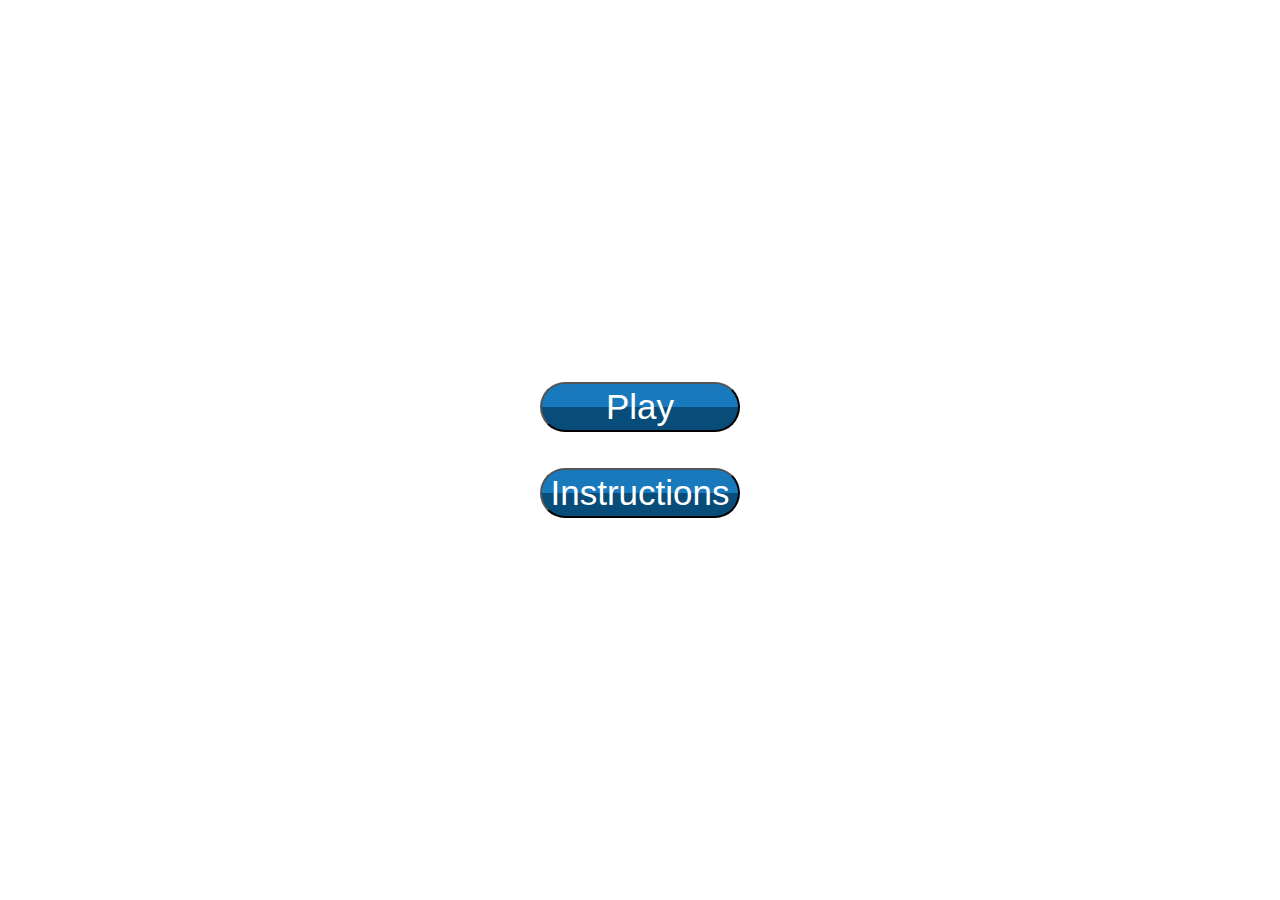
<file: index.html>
<!DOCTYPE html>
<html lang="en">
<head>
    <meta charset="UTF-8">
    <meta http-equiv="X-UA-Compatible" content="IE=edge">
    <meta name="viewport" content="width=device-width, initial-scale=1.0">
    <link rel="stylesheet" href="docs/assets/styles/styles.css">
    
    <title>To The Moon!</title>
</head>
<body>


    <div id="game-intro">
        <button class="button" id="start-button">Play</button>
        <button class="button" id="instructions">Instructions</button>
    </div>
  
    <div id="back" style="display: none">
        <video width="720" height="576" controls autoplay>
            <source id="video" src="docs/assets/images/instruçoes boaslast.mp4" type="video/mp4">
          </video>
       <!--  <video id="video" src="/docs/assets/images/instructionsMovie.mp4"></video> -->
        <button id="return" class="button">↩RETURN</button>
    </div>

    <div id="players" style="display: none;">
        <button id="players1" class="multiplayer">1 PLAYER</button>
        <button id="players2" class="multiplayer">2 PLAYERS</button>
        <button id="players3" class="multiplayer">3 PLAYERS</button>
    </div>



    <div id="dificulty" style="display: none;">
            <button id="easy" class="button">EASY</button>
            <button id="normal" class="button">NORMAL</button>
            <button id="expert" class="button">EXPERT</button>
    </div>

    

    <div id="game-board">
        <canvas id="canvas" width="1280" height="720"></canvas>
    </div>

    <!-- <div id="menu" style="display: none;">
        <button id="menu" class="button" > Main Menu</button>
    </div>  -->

    <div id="win" style="display: none">
        <img src="docs/assets/images/winn.jpg" alt="">
        <button id="menu" class="button">Menu</button>

    </div>


    <script src="docs/assets/scripts/components.js"></script>
    <script src="docs/assets/scripts/player2.js"></script>
    <script src="docs/assets/scripts/player3.js"></script>
    <script src="docs/assets/scripts/dificulty easy.js"></script>
    <script src="docs/assets/scripts/dificulty expert.js"></script>
    <script src="docs/assets/scripts/game.js"></script>
    <script src="docs/assets/scripts/main.js"></script>
</body>
</html>
</file>
<file: docs/assets/styles/styles.css>
body{
    background-image: url(https://img.freepik.com/free-vector/cartoon-alien-planet-landscape-space-game-background_88138-1121.jpg?w=1060&t=st=1668444125~exp=1668444725~hmac=d6251bd8389f8f3384281cd61175d88052a11fb732861d39d1a8d4c79dec63c9) ;
    background-size: 250vh;
    display: flex;
    justify-content: center;
    align-items: center;
    margin: 0px;
    padding: 0px;
    width: 100vw;
    height: 100vh;
} 

.button {
    width: 200px;
    height: 50px;
    line-height: 50px;
    
    color: #FFF;
    text-decoration: none;
    background: linear-gradient(#1879BD 50%, #084D79 50%);
    text-align: center;
    font-size: 35px;
    font-family: sans-serif;
    border-radius: 5vh;
}
.button:hover {                 
    background: linear-gradient(#d16416 50%, #da1010 50%);
}
.button:active {
    background: linear-gradient(#678834 50%, #093905 50%);
}


#game-intro,
#game-board {
  width: 1280px;
  height: 720px;
  position: absolute;
  top: 50%;
  left: 50%;
  transform: translate(-50%, -50%);
  
}

#game-intro,
#game-board {
    display: flex;
    justify-content: center;
    align-items: center;
}

#game-intro {
    z-index: 1;
    flex-direction: column;
    justify-content: center;
}

#instructions{
    margin-top: 36px;
}


#dificulty{
    width: 1280px;
    height: 720px;
    display: flex;
    justify-content: center;
    align-items: center;
    flex-direction: column;
    z-index: 1;

}

#easy{
    margin-top: 36px
}

#players{
    width: 1280px;
    height: 720px;
    display: flex;
    justify-content: center;
    align-items: center;
    flex-direction: column;
    z-index: 1;
}

#back {
    z-index: 1;
    display: flex;
    flex-direction: column;
    justify-content: center;
    align-items: center;
    
}



button{
    display: flex;
    align-items: center;
    justify-content: space-evenly;
}


.multiplayer {
    width: 200px;
    height: 50px;
    line-height: 50px;
    
    color: #FFF;
    text-decoration: none;
    background: linear-gradient(#1879BD 50%, #084D79 50%);
    text-align: center;
    font-size: 30px;
    font-family: sans-serif;
    border-radius: 5vh;
}
.multiplayer:hover {                 
    background: linear-gradient(#d16416 50%, #da1010 50%);
}
.multiplayer:active {
    background: linear-gradient(#678834 50%, #093905 50%);
}




#retry{
    display: none;
}



.hidden {
    visibility: hidden;
}

#video{
    width: 720px;
    height: 576px;
    position: absolute;
    top: 50%;
    left: 50%;
    transform: translate(-50%, -50%);
    z-index: 1;
}

#return{
    z-index: 1;
    margin-top: 36px
    

}

/* #menu{
    z-index: 1;
}  */
</file>
